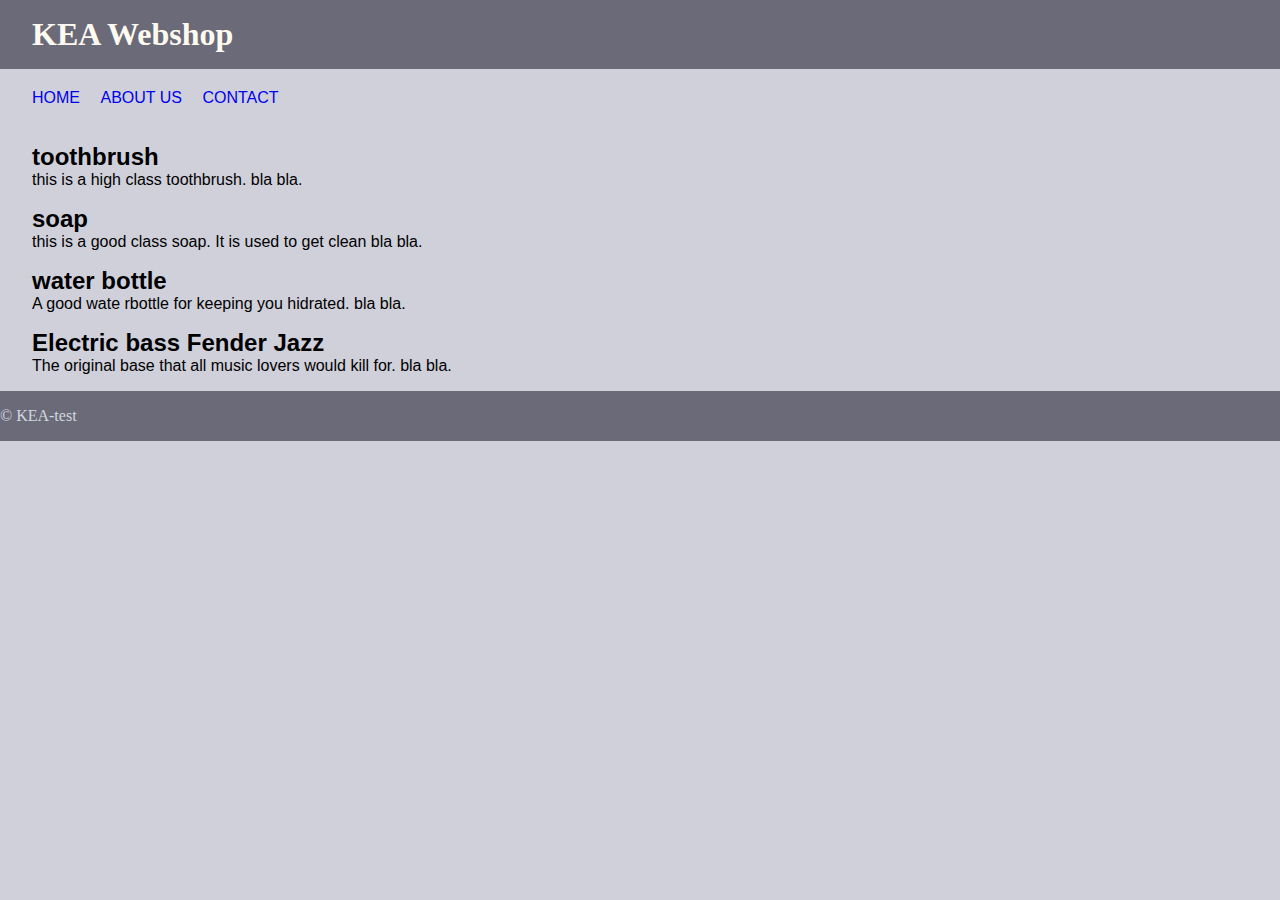
<file: index.html>
<!DOCTYPE html>
<html lang="en">
<head>
    <meta charset="UTF-8">
    <meta name="viewport" content="width=device-width, initial-scale=1.0">
    <link rel="stylesheet" href="./css/home_page.css">
    <!-- defer means that the js dosnt get loaded untill the whole page has loaded first -->
    <script src="./js/script.js" defer></script>
    <title>Webshop</title>
</head>
<body>
    <header>
       <h1> KEA Webshop</h1>
        <nav>
            <ul>
                <li> <a href="index.html" title="Home">HOME</a></li>
                <li> <a href="About.html" title="About">ABOUT US</a></li>
                <li> <a href="Contact.html" title="Contact">CONTACT</a></li>
            </ul>
        </nav>
    </header>
    <main id="home"></main>
    <!-- <main>
    <section>
         <p>Here the products is displayed</p>
    </section>
    <section>
      <article>
        <h2>USB driver</h2>
        <p><strong>Lorem ipsum dolor</strong> sit amet consectetur adipisicing elit. Odit, <i>sit recusandae eveniet</i> quasi, impedit consequatur facilis quas nesciunt, neque minima odio quos? Corrupti facere, quae asperiores nostrum illo <a href="#">dolor explicabo!</a></p>
      </article>        
      <article>
        <h2>HDD (Hard driver)</h2>
      </article>       
      <article>
        <h2>Laptop</h2>
      </article>
    </section>
    </main> 
   -->
    <footer>
        <p>&copy; KEA-test</p>
    </footer>
    
<dialog id="productModal">
<header><h2></h2></header>
<section>
  <p id="title"></p>
  <p id="desc"></p>
  <p id="price"></p>
  <p id="categori"></p>
  <p id="rating"></p>
  <p id="rate"></p>
  <p id="count"></p>
</section>
</dialog>

</body>
 <script src="./js/script.js"></script> 


</html>
</file>
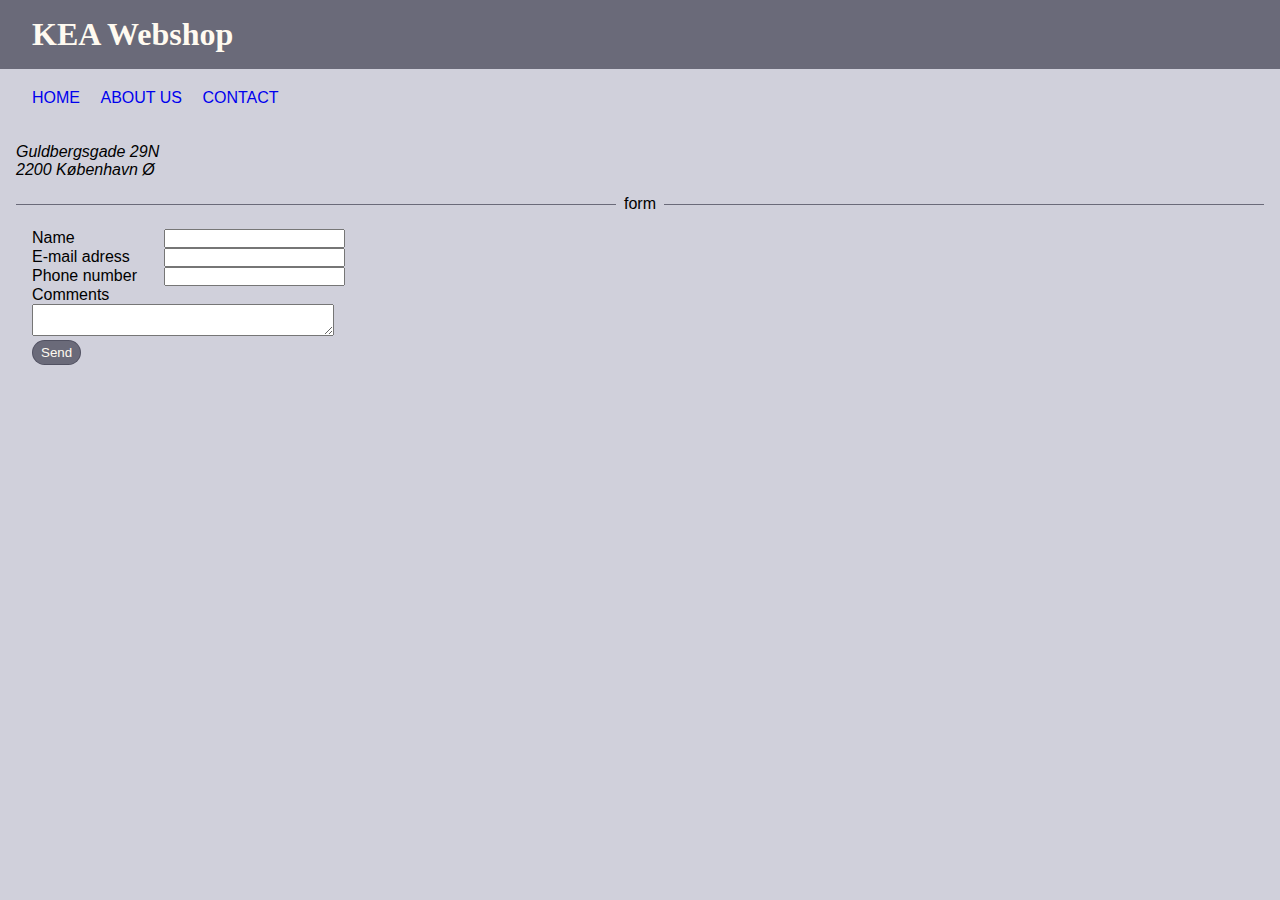
<file: Contact.html>
<!DOCTYPE html>
<html lang="en">
<head>
    <meta charset="UTF-8">
    <meta name="viewport" content="width=device-width, initial-scale=1.0">
    <link rel="stylesheet" href="./css/contact_us.css">
    <!-- defer means that the js dosnt get loaded untill the whole page has loaded first -->
    <script src="./js/script.js" defer></script>
    <title>Webshop</title>
</head>
<body>
    <header>
       <h1> KEA Webshop</h1>
        <nav>
            <ul>
                <li> <a href="index.html" title="Home">HOME</a></li>
                <li> <a href="About.html" title="About">ABOUT US</a></li>
                <li> <a href="Contact.html" title="Contact">CONTACT</a></li>
            </ul>
        </nav>
    </header>
   <main>
       <address>
            <div>Guldbergsgade 29N</div>
            <div>2200 København Ø</div>
        </address> 
    <form id="formContact" action="processForm.php" method="POST">
       <fieldset>
        <legend> form </legend>
            <div>
                <label for="text_name">Name</label>
                <input type="text" id="text_name" name="formName" required>
            </div>
            <div>
                <label for="text_email">E-mail adress</label>
                <input type="email" id="text_email" name="formEmail" required>
            </div>
            <div>
                <label for="text_phone">Phone number</label>
                <input type="tel" id="text_phone" pattern="[0-9]{8}" name="formPhone" required>
            </div>
           <div>
            <div>
                <label for="text_comments">Comments</label>
            </div>
            <textarea name="formComments" id="text_comments" required></textarea>
           </div>
           <div>
            <input type="submit" value="Send">
           </div>
       </fieldset>
    </form>
   </main>

</body>
</html>
</file>
<file: css/home_page.css>
@import "style.css";

section, article{
    margin: 1rem; 
}

/* css hacks */
#price:after{
content: " DKK"
}
</file>
<file: css/contact_us.css>
@import "style.css";

fieldset{
    padding: 1rem;
    border: none;
    border-top: thin solid var(--secondaryBgColor);
}

legend{
    padding: 0 0.5rem;
}

form, address{
    margin: 1rem; 
}

input[type=submit]{
    padding: 0.25rem 0.5rem;
    border-radius: 1rem;
    border: thin solid var(--secondaryBgColor);
    background-color: var(--secondaryBgColor);
    color: floralwhite;
}

label{
    display: inline-block;
    width: 8rem;
}
textarea{
    width: 300px;
}
</file>
